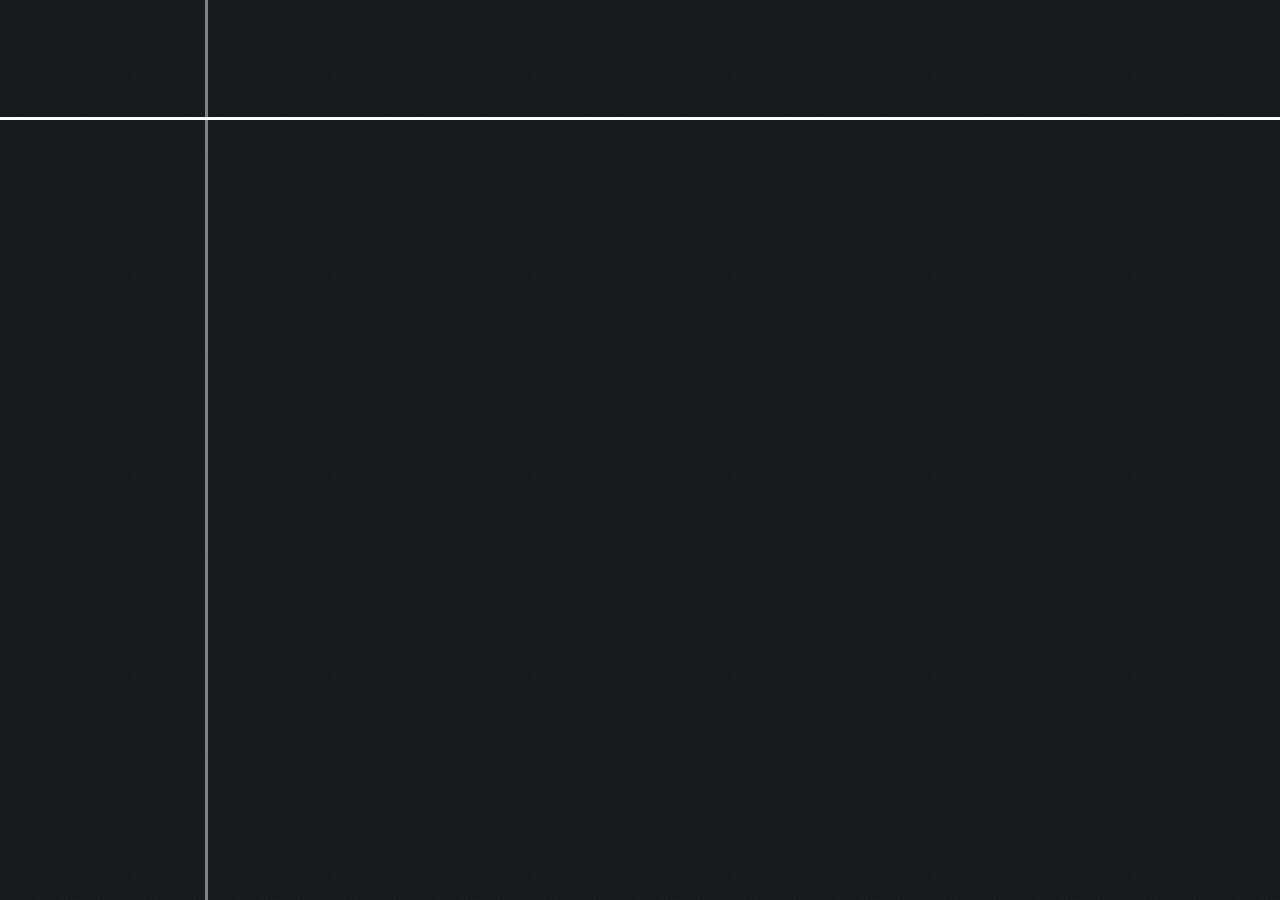
<file: Index.html>
<!DOCTYPE html>
<html>
	<head>
		<title>Microbat Sonar Systems</title>
		<meta charset="UTF-8">
		<script type="text/javascript" src="jquery-2.0.3.js"></script>

		<link href='http://fonts.googleapis.com/css?family=Oswald' rel='stylesheet' type='text/css'>
		<link href='http://fonts.googleapis.com/css?family=Play:400,700' rel='stylesheet' type='text/css'>
		<link rel="stylesheet" type="text/css" href="CSS/main.css" media="screen" />
		<link href='http://fonts.googleapis.com/css?family=Open+Sans:400,600' rel='stylesheet' type='text/css'>
<script src="js/jquery-ui-1.10.3.custom.min.js"></script>

		<script type="text/javascript">			
			function loadMenu (menuItem, menu, menuClicked){				
				var unclickedMenuItems;

				//Get selected menu tab and fadeOut the non-selected menu tabs
				switch (menuItem.id)
				{
					case 'about':
						menu = $('#team').add('#prototype');
						$('#team-tab').add('#prototype-tab').fadeOut(250);
						break;
					case 'team':
						menu = $('#about').add('#prototype');
						$('#about-tab').add('#prototype-tab').fadeOut(250);
						break;
					case 'prototype':
						menu = $('#about').add('#team');
						$('#about-tab').add('#team-tab').fadeOut(250);
						break;
					default:
						menu = $('#about').add('#team').add('#prototype');
				}

				var yPos = $(menuItem).position().top;
				var yPosArrow = $('#arrow').position().top;
				$('#arrow').stop(true,false).animate({'top': '+=' + (yPos - yPosArrow + 55)}, 300,
					function(){
						callMenuTab(menuItem.id);
						$('#'+menuItem.id+'-tab').fadeIn(250, 
							function(){
								// if (menuItem.id === 'team')
			     //    			{
			     //    				teamAnimation();
			     //    			}
							});
					});

				//Un-highlight the non-selected menu item
				menu.fadeTo(200, 0.5);

				//Highlight the menu item clicked
				$(menuItem).css({opacity:1});
				$('#arrow').css({opacity:1});

				//Menu item has been clicked
				menuClicked = true;
				$('#slider img').attr('src', 'CSS/arrow-36-24.png');
			}

			function callMenuTab(menuItemId){
				$.ajax({
			        type:  'post',
			        cache:  false ,
			        url:  'Controller.php',
			        data:  {action: menuItemId},
			        success: function(response) {
			        	$('#'+menuItemId+'-tab').html(response);			        	
			        } 

			      });
			}

			// function transparentView (menuItemId) {
			// 	$.ajax({
			//         type:  'post',
			//         cache:  false ,
			//         url:  'Controller.php',
			//         data:  {actionTransparentLoad: 'test'},
			//         success: function(response) {
			//         	$('#'+menuItemId+'-tab').html(response);
			//         	$('#'+menuItemId+'-tab').fadeIn(250);
			//         }

			//       });
			// }
			$(document).ready(function(){
				var titleDelay = 1000;
				var menuDelay = 200;
				var seperator = $('#horizontal-sep').add('#vertical-sep');
				var menu = $('#about').add('#team').add('#prototype');
				var lastMenuClicked = $('#about');
				var menuClicked = false;
				var initComplete = false;
				
				//Initialize
				$('.appear-later').hide();
				$('#horizontal-sep').fadeIn(titleDelay-500, 
					function() {
						$('#vertical-sep').fadeIn(titleDelay- 500,
							function(){						
								$('#title').add('#menu').animate({opacity:1}, titleDelay,
									function(){
										$('#about').fadeIn(menuDelay,
											function(){
												$('#team').fadeIn(menuDelay,
													function(){
														$('#prototype').fadeIn(menuDelay,
															function(){
																menu.add(seperator).fadeTo(1000, 0.5);
																menu.remove(seperator);
																initComplete = true;
																});															
													});//Team
											});//About
									});//Title
						});//Vertical Seperator
				});//Horizontal Seperator
				$('#about').click(
					function(){
						menuClicked = true;
						lastMenuClicked = this;
						loadMenu(this, menu, menuClicked);
					})

				$('#team').click(
					function(){
						menuClicked = true;
						lastMenuClicked = this;
						loadMenu(this, menu, menuClicked);
					})

				$('#prototype').click(
					function(){
						menuClicked = true;
						lastMenuClicked = this;
						loadMenu(this, menu, menuClicked);
					})
				//Menu hover effect
				menu.hover(
					function() {
						if (initComplete)
						{
							var yPos = $(this).position().top;
							var yPosArrow = $('#arrow').position().top;
							$(this).stop(true,false).fadeTo(200, 0.8);
							if (!menuClicked)
							{
								$('#arrow').stop(true,false).animate({'top': '+=' + (yPos - yPosArrow + 55)}, 300);
								$('#arrow').fadeTo(200, 0.8);
							}
						}
						// transparentView (this.id);

				}, function() {
					if (initComplete){
						if (lastMenuClicked.id != this.id)
							$(this).stop(true,false).fadeTo(200,0.5);
						
						if (!menuClicked)
							$('#arrow').stop(true,false).fadeTo(1000, 0);
					}
				});
			});//Document Ready
		</script>
	</head>

	<body>
		<div id="title" >microBat</div>
		<div id="title-sub" class="appear-later">Sonar Systems</div>

		<div id="horizontal-sep" class="appear-later"></div>
		<div id="vertical-sep" class="appear-later"></div>
		<div id="main">
			<div id="menu">
				<div id="about" class="appear-later">
					<a href="javascript:;"><b>About</b></a>
				</div>
				<div id="team" class="appear-later">
					<a href="javascript:;"><b>Team</b></a>
				</div>
				<div id="prototype" class="appear-later">
					<a href="javascript:;"><b>Prototype</b></a>
				</div>
			</div>

			<div id="slider">
				<div id="arrow"><img src="CSS/arrow-28-32.png"/></div>
			</div>

			<div id="content">
				<div id="about-tab" class="appear-later">
				</div>
				<div id="team-tab" class="appear-later">
					
				</div>
				<div id="prototype-tab" class="appear-later">
					<iframe width="560" height="315" src="//www.youtube.com/embed/Sdn_nIEUx5I?rel=0" frameborder="0" allowfullscreen>	
					</iframe>
				</div>
			</div>
		</div>
	</body>
</html>
</file>
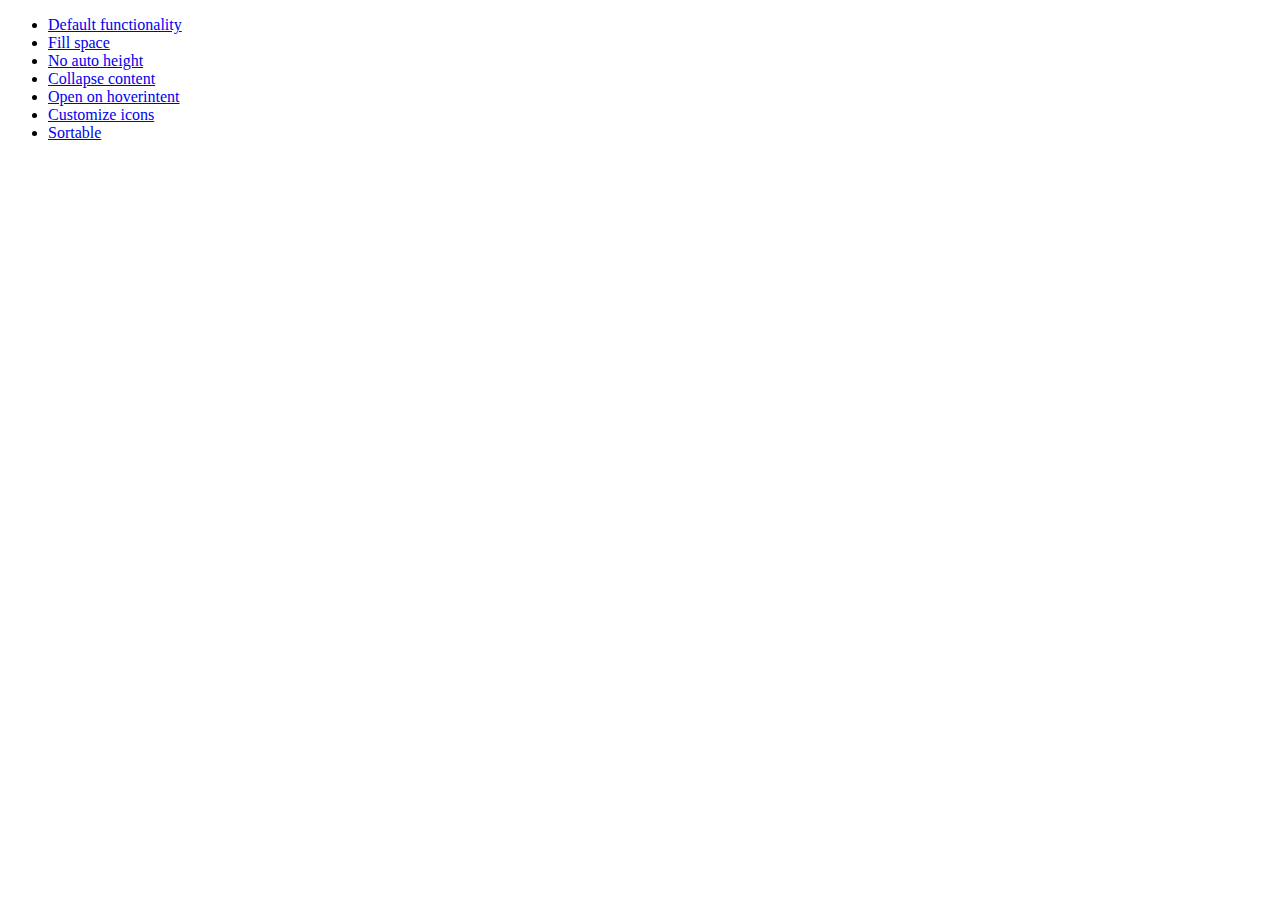
<file: development-bundle/demos/accordion/index.html>
<!doctype html>
<html lang="en">
<head>
	<meta charset="utf-8">
	<title>jQuery UI Accordion Demos</title>
</head>
<body>

<ul>
	<li><a href="default.html">Default functionality</a></li>
	<li><a href="fillspace.html">Fill space</a></li>
	<li><a href="no-auto-height.html">No auto height</a></li>
	<li><a href="collapsible.html">Collapse content</a></li>
	<li><a href="hoverintent.html">Open on hoverintent</a></li>
	<li><a href="custom-icons.html">Customize icons</a></li>
	<li><a href="sortable.html">Sortable</a></li>
</ul>

</body>
</html>
</file>
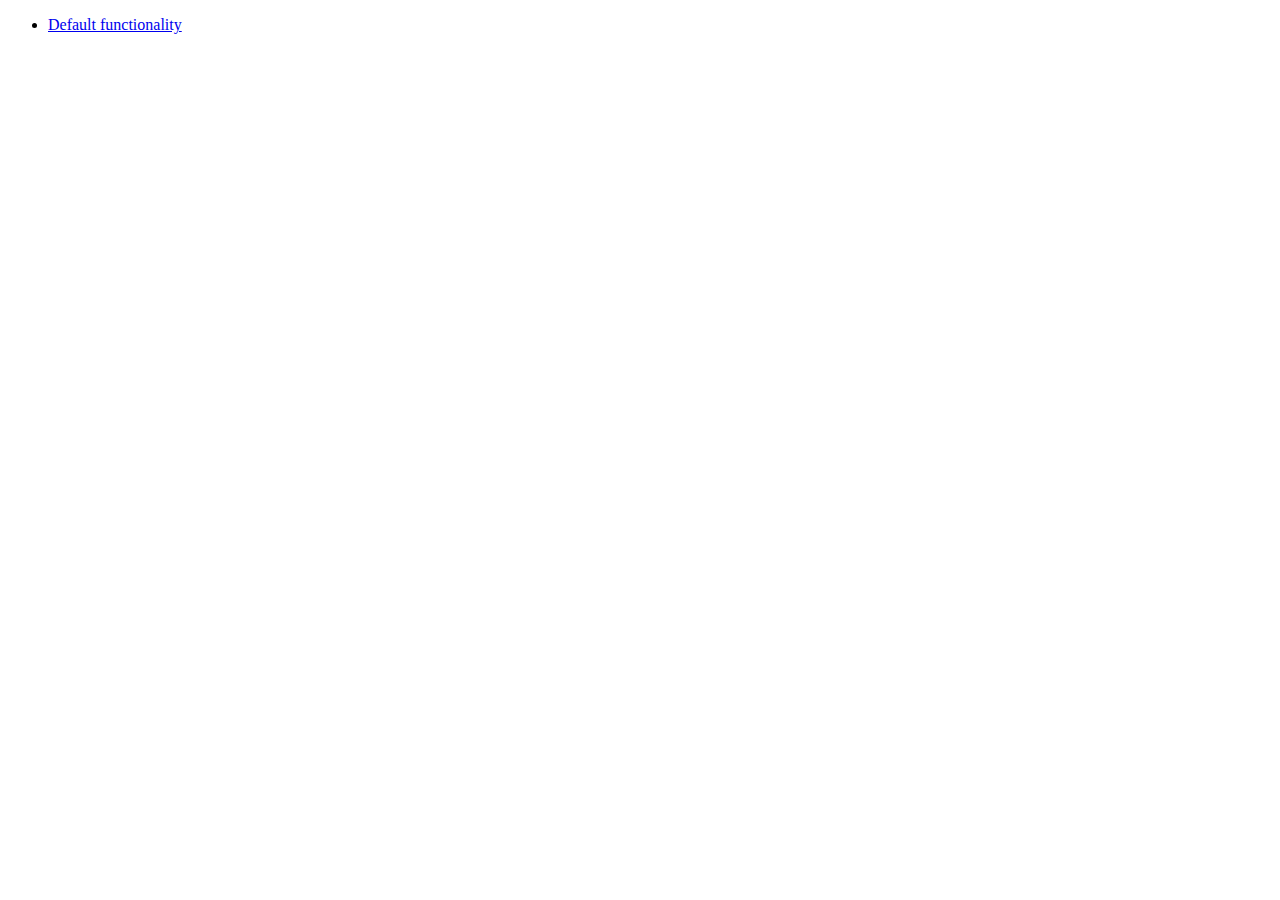
<file: development-bundle/demos/addClass/index.html>
<!doctype html>
<html lang="en">
<head>
	<meta charset="utf-8">
	<title>jQuery UI Effects Demos</title>
</head>
<body>

<ul>
	<li><a href="default.html">Default functionality</a></li>
</ul>

</body>
</html>
</file>
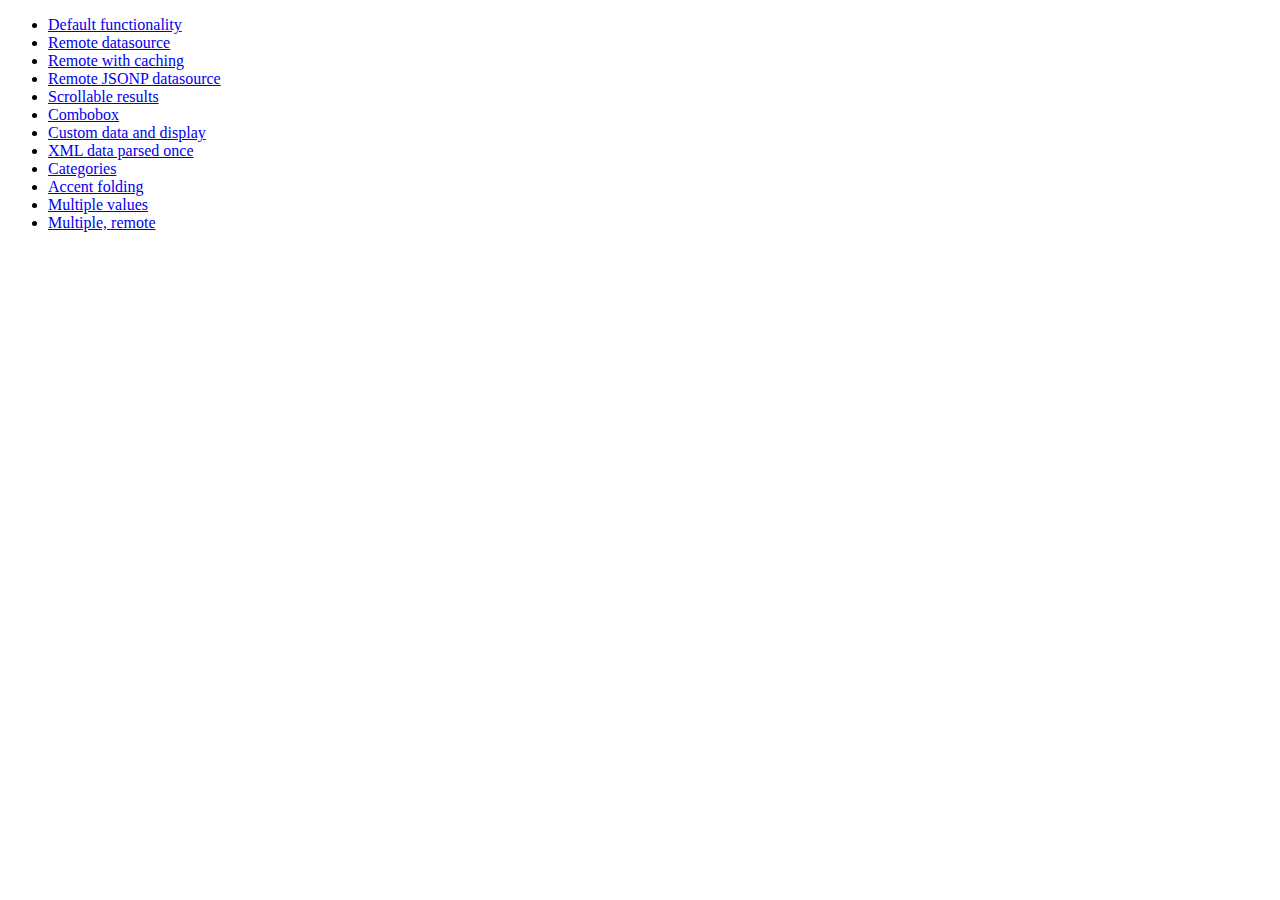
<file: development-bundle/demos/autocomplete/index.html>
<!doctype html>
<html lang="en">
<head>
	<meta charset="utf-8">
	<title>jQuery UI Autocomplete Demos</title>
</head>
<body>

<ul>
	<li><a href="default.html">Default functionality</a></li>
	<li><a href="remote.html">Remote datasource</a></li>
	<li><a href="remote-with-cache.html">Remote with caching</a></li>
	<li><a href="remote-jsonp.html">Remote JSONP datasource</a></li>
	<li><a href="maxheight.html">Scrollable results</a></li>
	<li><a href="combobox.html">Combobox</a></li>
	<li><a href="custom-data.html">Custom data and display</a></li>
	<li><a href="xml.html">XML data parsed once</a></li>
	<li><a href="categories.html">Categories</a></li>
	<li><a href="folding.html">Accent folding</a></li>
	<li><a href="multiple.html">Multiple values</a></li>
	<li><a href="multiple-remote.html">Multiple, remote</a></li>
</ul>

</body>
</html>
</file>
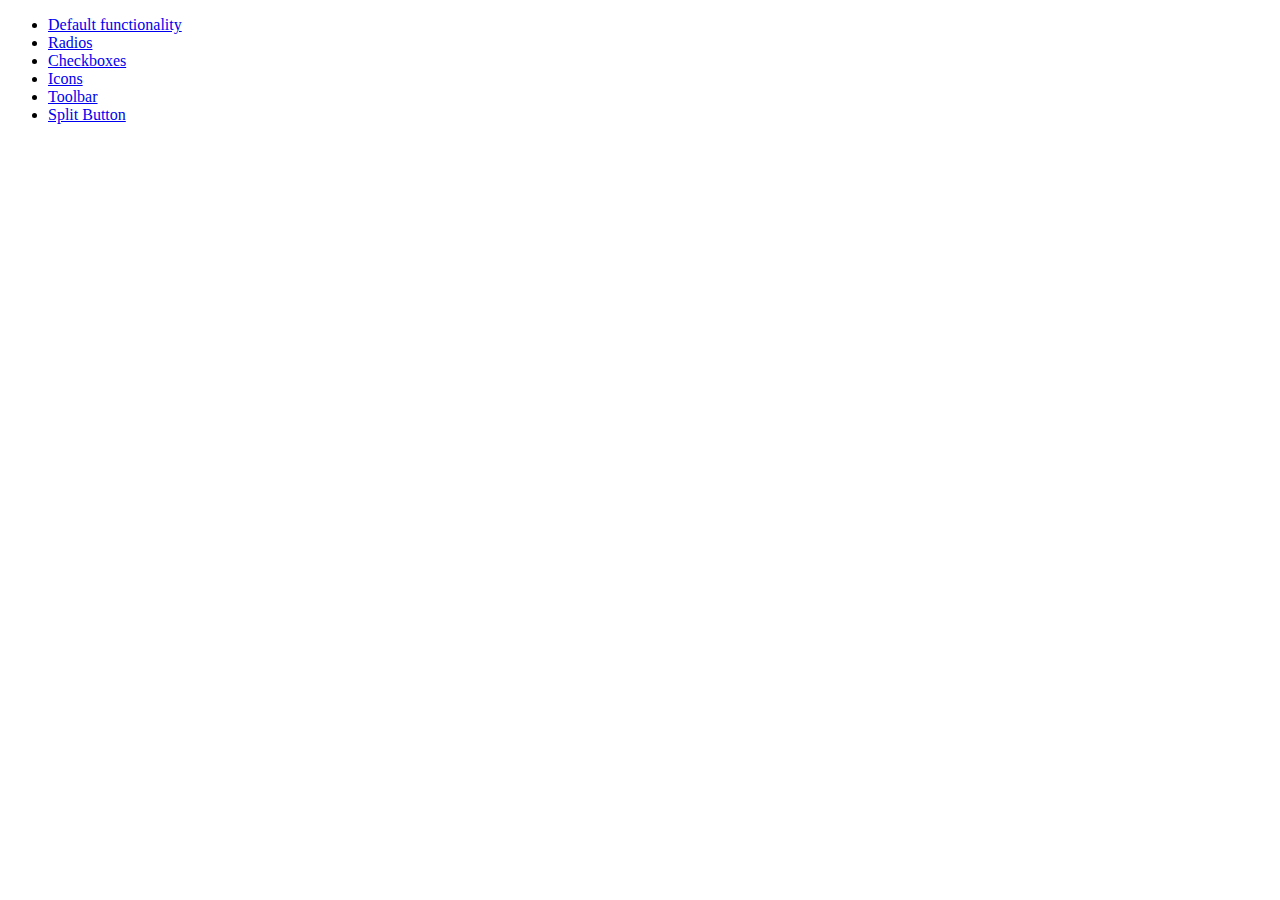
<file: development-bundle/demos/button/index.html>
<!doctype html>
<html lang="en">
<head>
	<meta charset="utf-8">
	<title>jQuery UI Button Demos</title>
</head>
<body>

<ul>
	<li><a href="default.html">Default functionality</a></li>
	<li><a href="radio.html">Radios</a></li>
	<li><a href="checkbox.html">Checkboxes</a></li>
	<li><a href="icons.html">Icons</a></li>
	<li><a href="toolbar.html">Toolbar</a></li>
	<li><a href="splitbutton.html">Split Button</a></li>
</ul>

</body>
</html>
</file>
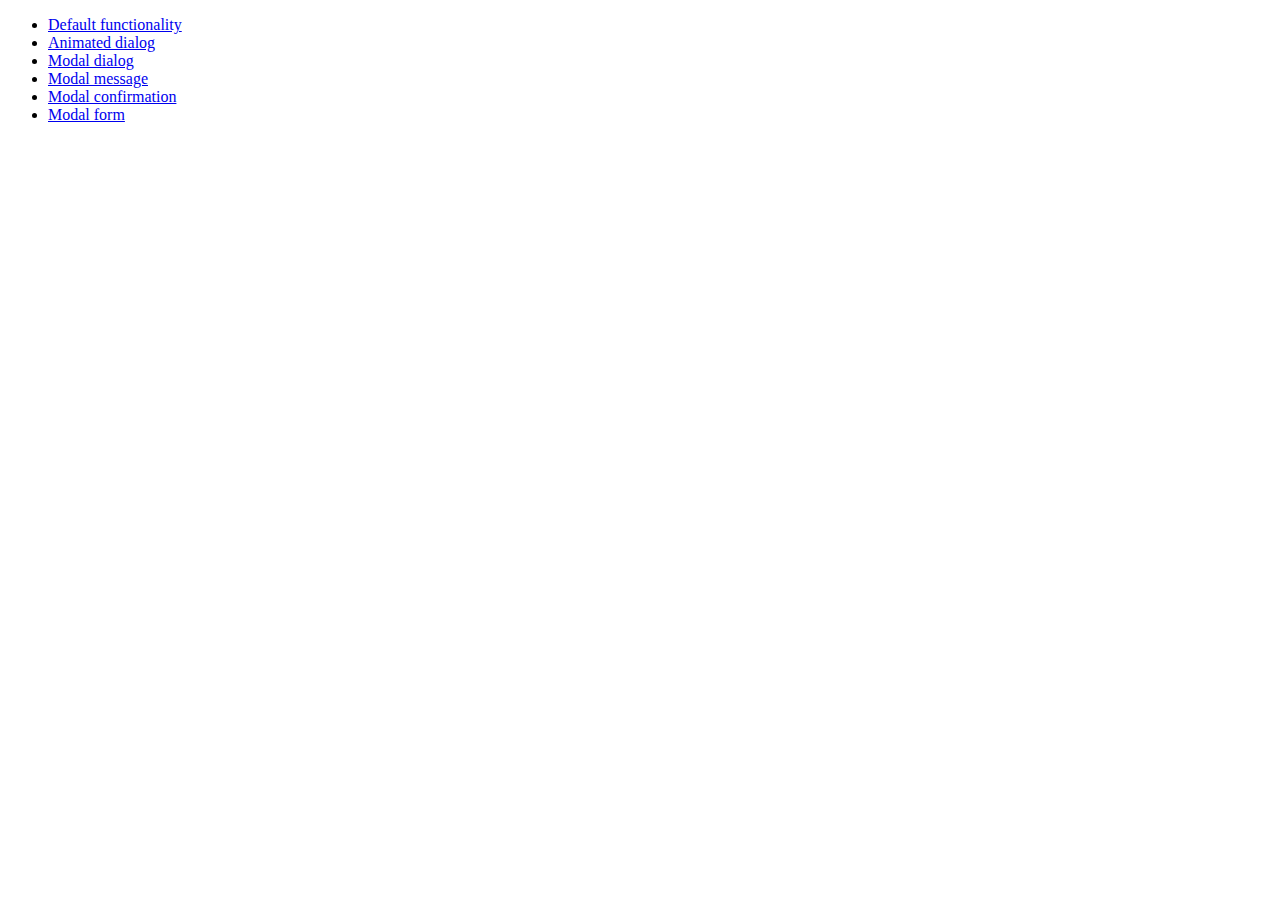
<file: development-bundle/demos/dialog/index.html>
<!doctype html>
<html lang="en">
<head>
	<meta charset="utf-8">
	<title>jQuery UI Dialog Demos</title>
</head>
<body>

<ul>
	<li><a href="default.html">Default functionality</a></li>
	<li><a href="animated.html">Animated dialog</a></li>
	<li><a href="modal.html">Modal dialog</a></li>
	<li><a href="modal-message.html">Modal message</a></li>
	<li><a href="modal-confirmation.html">Modal confirmation</a></li>
	<li><a href="modal-form.html">Modal form</a></li>
</ul>

</body>
</html>
</file>
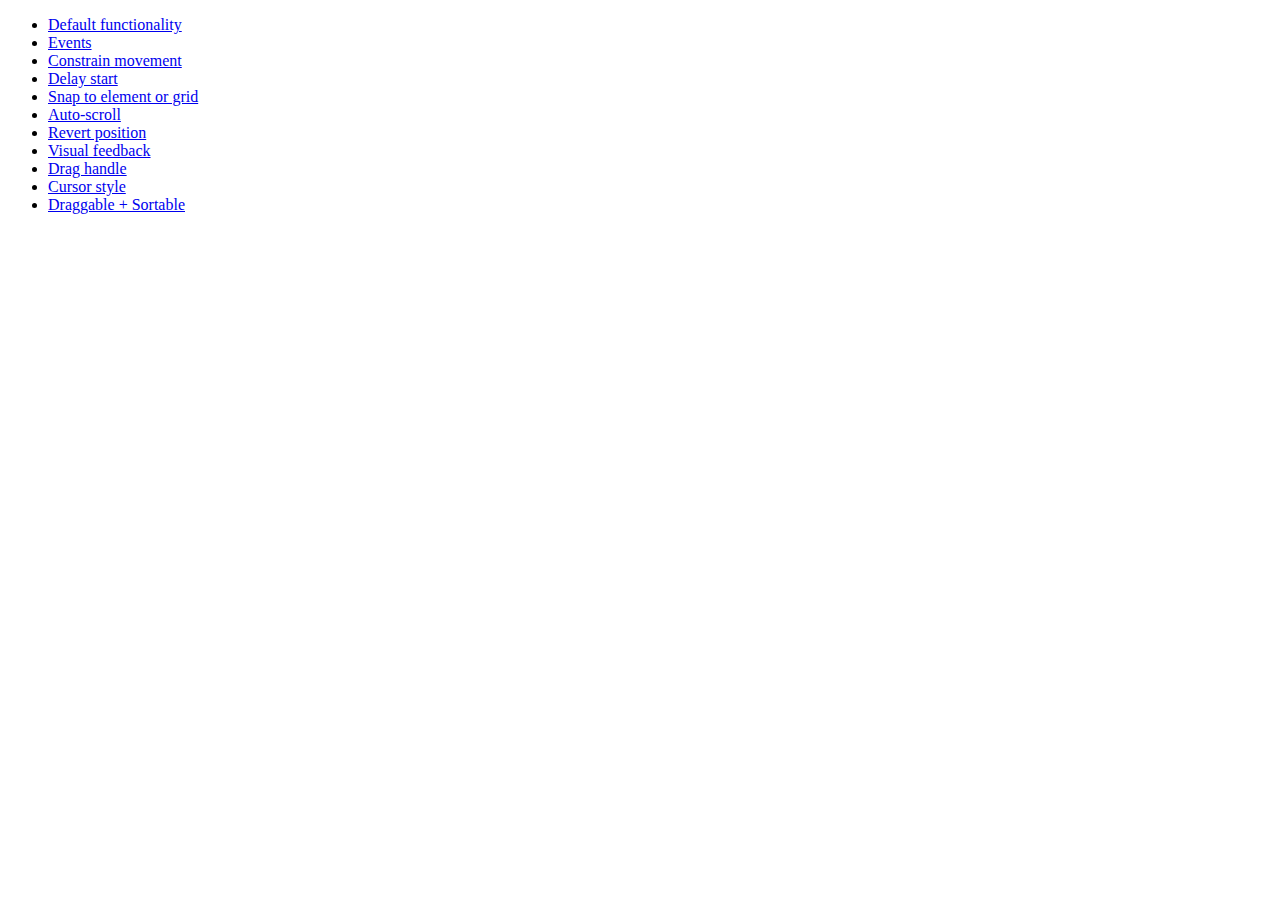
<file: development-bundle/demos/draggable/index.html>
<!doctype html>
<html lang="en">
<head>
	<meta charset="utf-8">
	<title>jQuery UI Draggable Demos</title>
</head>
<body>

<ul>
	<li><a href="default.html">Default functionality</a></li>
	<li><a href="events.html">Events</a></li>
	<li><a href="constrain-movement.html">Constrain movement</a></li>
	<li><a href="delay-start.html">Delay start</a></li>
	<li><a href="snap-to.html">Snap to element or grid</a></li>
	<li><a href="scroll.html">Auto-scroll</a></li>
	<li><a href="revert.html">Revert position</a></li>
	<li><a href="visual-feedback.html">Visual feedback</a></li>
	<li><a href="handle.html">Drag handle</a></li>
	<li><a href="cursor-style.html">Cursor style</a></li>
	<li><a href="sortable.html">Draggable + Sortable</a></li>
</ul>

</body>
</html>
</file>
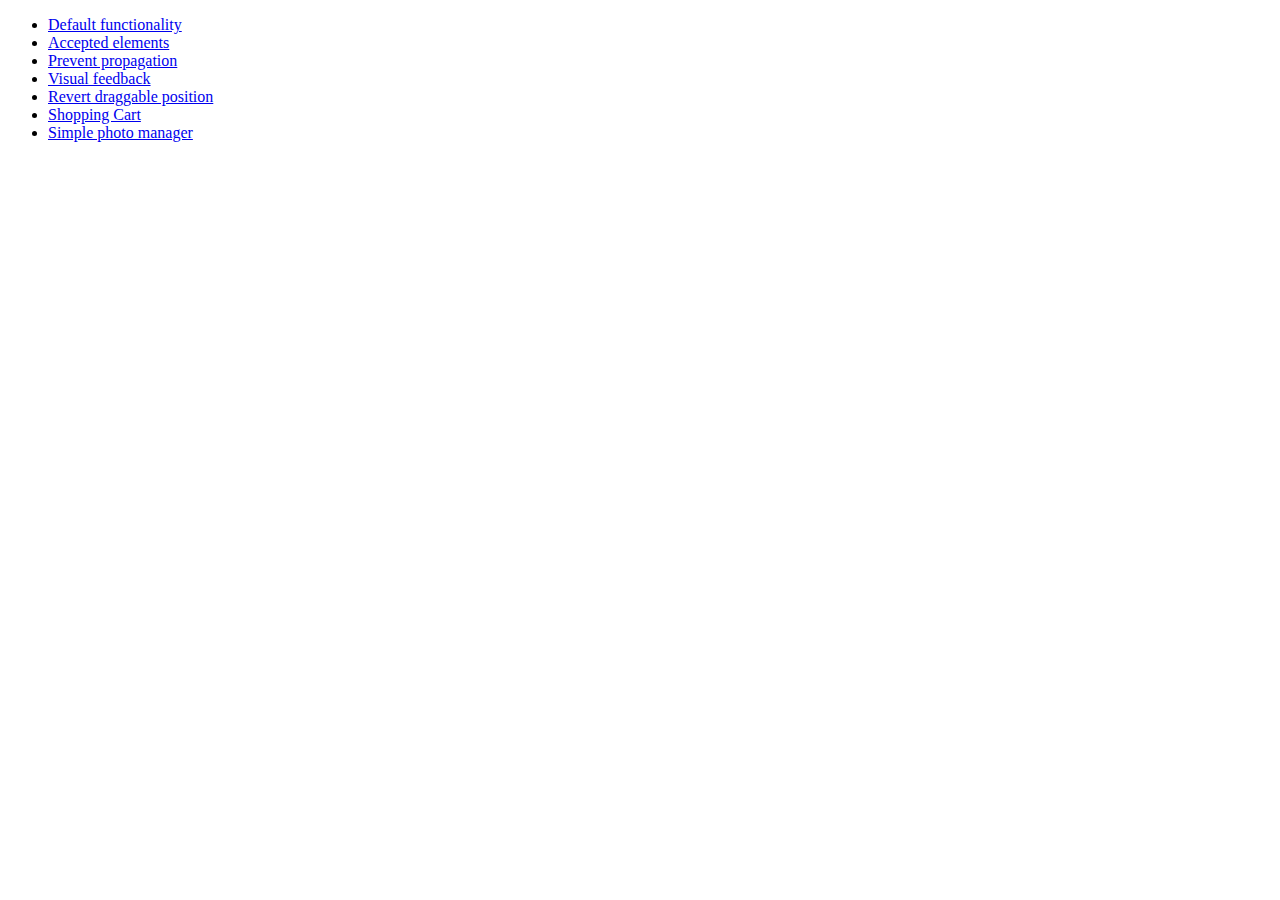
<file: development-bundle/demos/droppable/index.html>
<!doctype html>
<html lang="en">
<head>
	<meta charset="utf-8">
	<title>jQuery UI Droppable Demos</title>
</head>
<body>

<ul>
	<li><a href="default.html">Default functionality</a></li>
	<li><a href="accepted-elements.html">Accepted elements</a></li>
	<li><a href="propagation.html">Prevent propagation</a></li>
	<li><a href="visual-feedback.html">Visual feedback</a></li>
	<li><a href="revert.html">Revert draggable position</a></li>
	<li><a href="shopping-cart.html">Shopping Cart</a></li>
	<li><a href="photo-manager.html">Simple photo manager</a></li>
</ul>

</body>
</html>
</file>
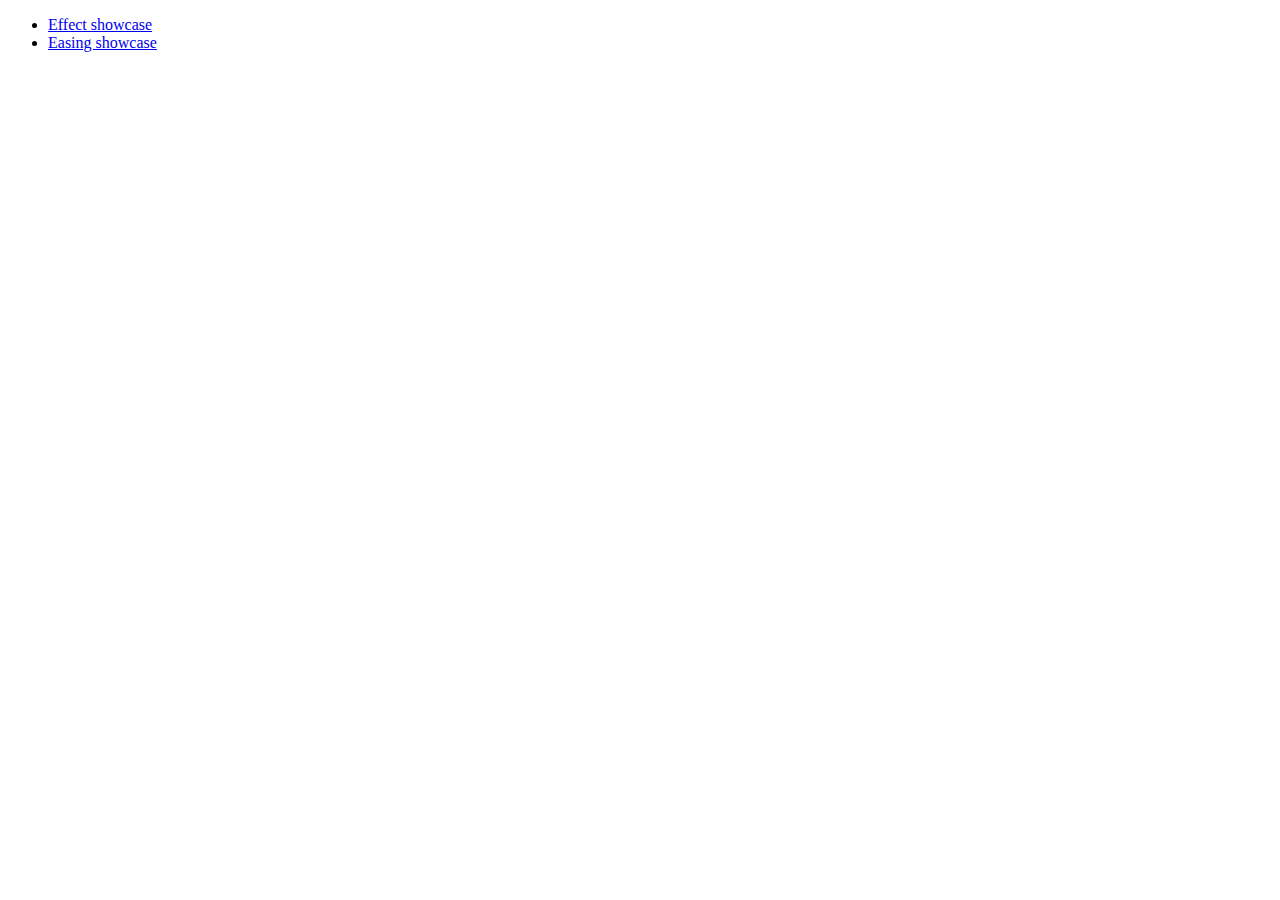
<file: development-bundle/demos/effect/index.html>
<!doctype html>
<html lang="en">
<head>
	<meta charset="utf-8">
	<title>jQuery UI Effects Demos</title>
</head>
<body>

<ul>
	<li><a href="default.html">Effect showcase</a></li>
	<li><a href="easing.html">Easing showcase</a></li>
</ul>

</body>
</html>
</file>
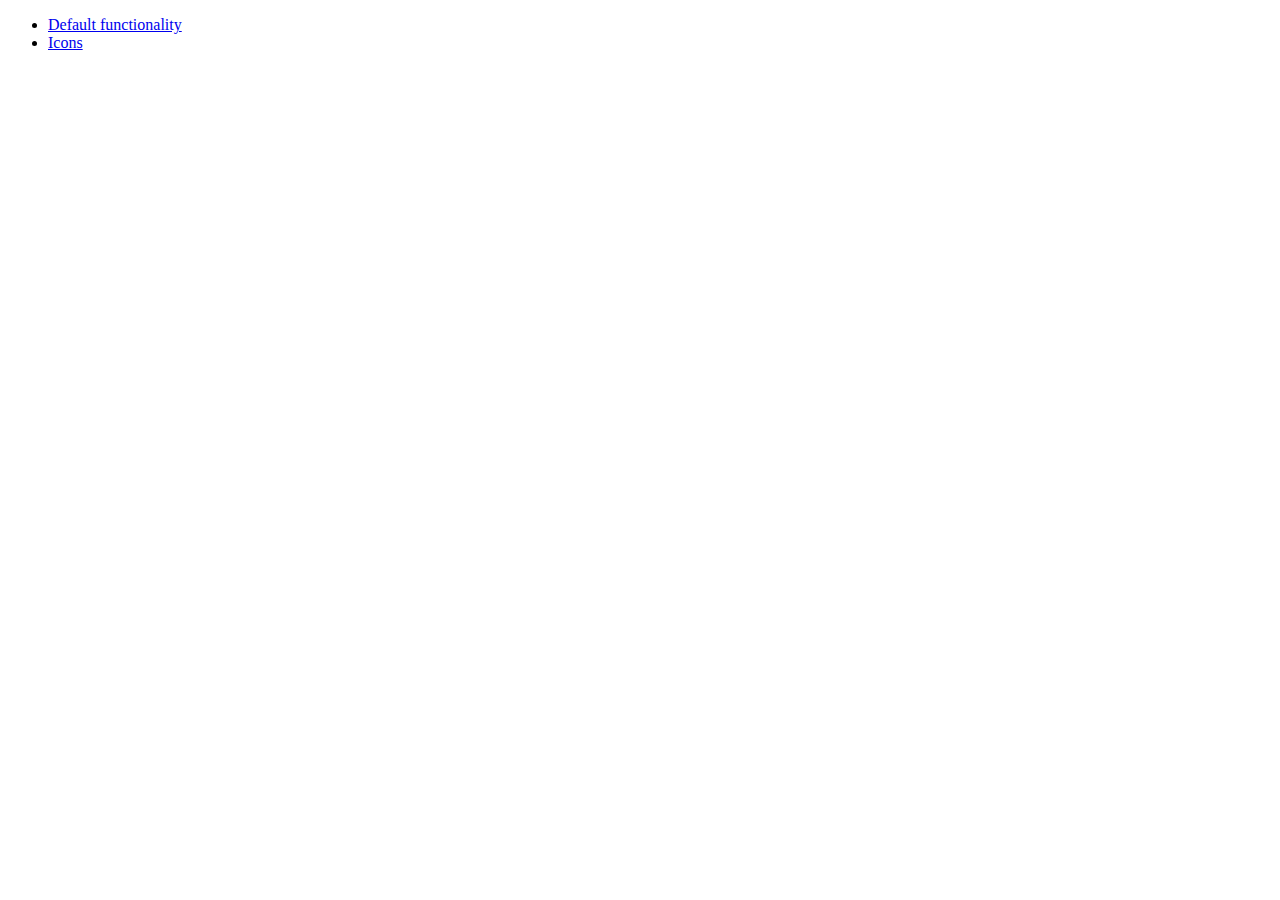
<file: development-bundle/demos/menu/index.html>
<!doctype html>
<html lang="en">
<head>
	<meta charset="utf-8">
	<title>jQuery UI Menu Demos</title>
</head>
<body>

<ul>
	<li><a href="default.html">Default functionality</a></li>
	<li><a href="icons.html">Icons</a></li>
</ul>

</body>
</html>
</file>
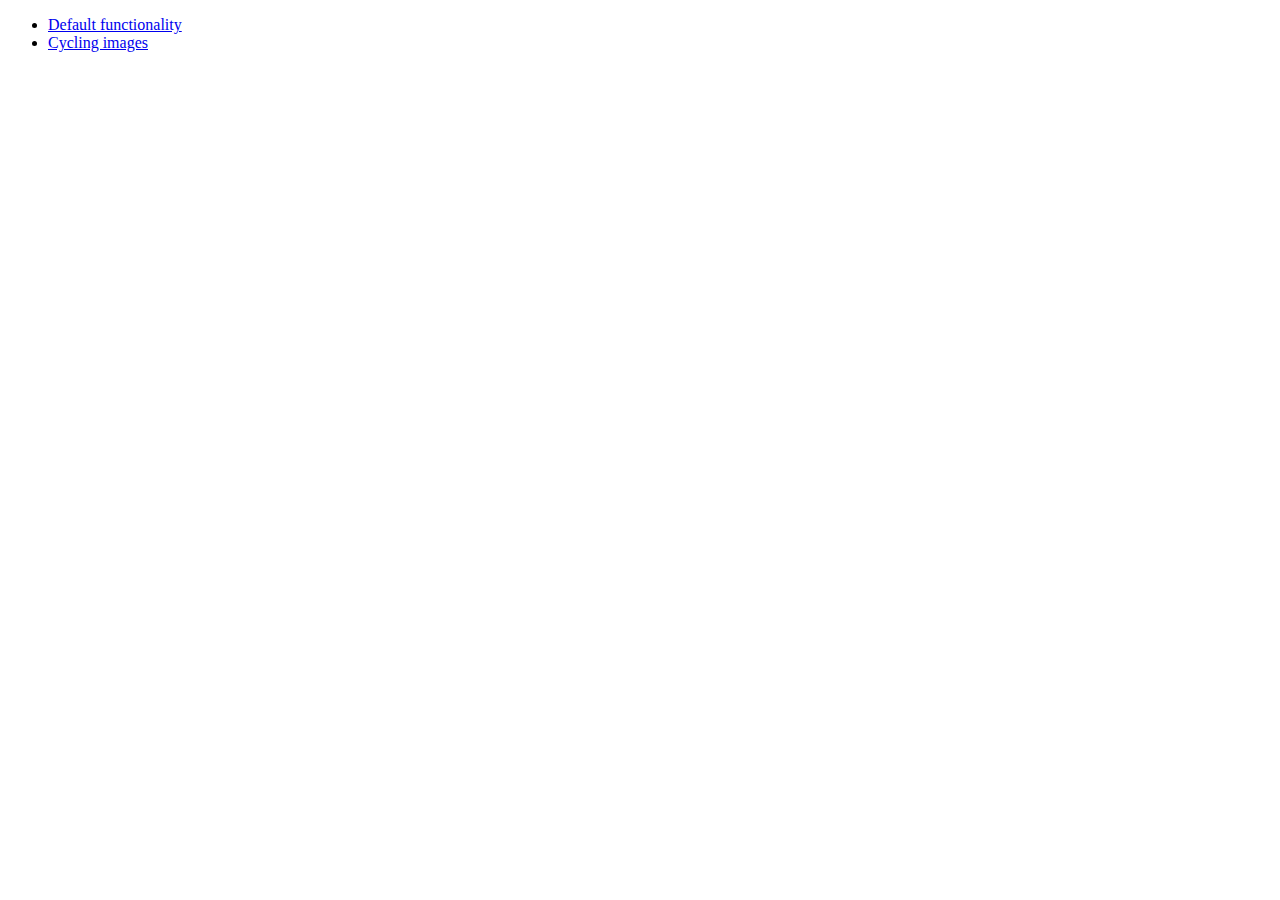
<file: development-bundle/demos/position/index.html>
<!doctype html>
<html lang="en">
<head>
	<meta charset="utf-8">
	<title>jQuery UI Position Demo</title>
</head>
<body>

<ul>
	<li><a href="default.html">Default functionality</a></li>
	<li><a href="cycler.html">Cycling images</a></li>
</ul>

</body>
</html>
</file>
<file: CSS/main.css>
/*************************Main document CSS******************************/
body
{
	background-image: url('noisy_net.png');
	font-family: 'Open Sans', sans-serif;
	color: #eaeded;
	padding: 0;
	margin:0;
	height:40em;
}

html
{
	min-height:100%;
	position:relative
}

.inline-item
{
	display: inline-block;
}

.caption
{
	font-size:0.8em;
}

a
{
	text-decoration: none;
	color: white;
}
/*************************************************************************/

/***************************Title & Seperaters****************************/
#title
{
	font-size:5em;
	padding: 0.15em;
	margin: 0 0 0 0;
	opacity: 0;
	text-align: center;
	background-image: url('squairy_light.png');
	color: black;
	font-family: 'Play', sans-serif;
}

#title-sub
{
	font-size:2.2em;
	margin-left:2.5em;
}

#vertical-sep
{
	border-right: solid white;
	position: fixed;
	height: 100%;
	width: 16%;
	top:0;
	bottom:0;
}

#horizontal-sep
{
	font-size:3em;
	position: absolute;
	width: 100%;
	border-top: solid white;
}
/*************************************************************************/

/*****************************Side Menu***********************************/
#menu
{
	width:16%;
	font-size:1.6em;
	padding-top:11%;
	background-image: url('original.jpeg');
	height:100%;
	opacity: 0;
	font-family: 'Oswald', sans-serif;
}
	#menu a
	{
		color:black;
	}
	#about, #team, #prototype
	{
		margin-top:2em;
		display:block;
		float:right;
		margin-right:2em;
	}
	#about
	{
		width: 2.8em;
		margin-left: 5.2em;
	}
	#team
	{
		width: 2.6em;
		margin-left: 5.4em;
	}
	#prototype
	{
		width: 4.5em;
		margin-left: 3.5em;
	}
/*************************************************************************/

/*****************************Main Content********************************/
#main
{
	width: 100%;
	height: 100%;
}
#main > div
{
	float:left;
}
	#content
	{
		width:75%;
		padding: 1em;
		min-height: 100%
	}
		#about-tab, #team-tab, #prototype-tab
		{

		}
			#about-tab
			{				
				text-align: justify;
			}
			#about-tab div p{
				margin-left:14em;
			}

				#about-tab img
				{
					float:left;
				}
			#prototype-tab
			{
				text-align: justify;
			}
				#prototype-tab iframe
				{
					margin-top:2em;
					margin-right: auto;
					margin-left: auto;
					display:block;
				}
				.add-icon-container
				{
					margin-top:4em;
					margin-right:1em;
					margin-left: 1em;
				}
				#components
				{
					margin-right:auto;
					margin-left:auto;
					width:41.2em;
					height: 13em;
				}
				#components > div
				{
					float:left;
				}
				.component-icon
				{
					width:10em;
				}
				.add-icon
				{
					width:3em;
				}
				.img-with-text 
				{
				    text-align: justify;
				    width: 10em;
				}

				.img-with-text img 
				{
				    display: block;
				    margin: 0 auto;
				}
				.img-with-text p
				{
					text-align: center;
				}
					#white-cane
					{
						margin: 4em 0 0 0;
					}
					#guide-dog
					{
						margin: 4em 0 1em 0;
					}
			#team-tab
			{

			}
				#names-sub-menu, #description
				{
					margin-top:1%;
				}
				#names-sub-menu
				{
					width: 15em;
					float:left;
					margin-right:1em;
					margin-left: 2em;
				}
				#team-tab img
				{
					width:65%;
					height:auto;
					float:left;
				}				
					#names-sub-menu > div
					{
						margin-top:1.5em;
						display: none;
						font-size:1.1em;
					}
						#sho
						{
							width:7.8em;
						}
						#suk
						{
							width:7.6em;
						}
						#amin
						{
							width:9.8em;
						}
						#faiz{
							width:6.5em;
						}
						#tom{
							width:6.1emem;
						}
						#char
						{
							width:7.8em;
						}
						#full-description
						{
							margin-top:10%;
							text-align: justify;
						}
	#slider
	{
		width:2em;
		margin-top:11%;
	}
		#arrow
		{
			position: relative;
			opacity: 0;
		}
/*************************************************************************/
</file>
